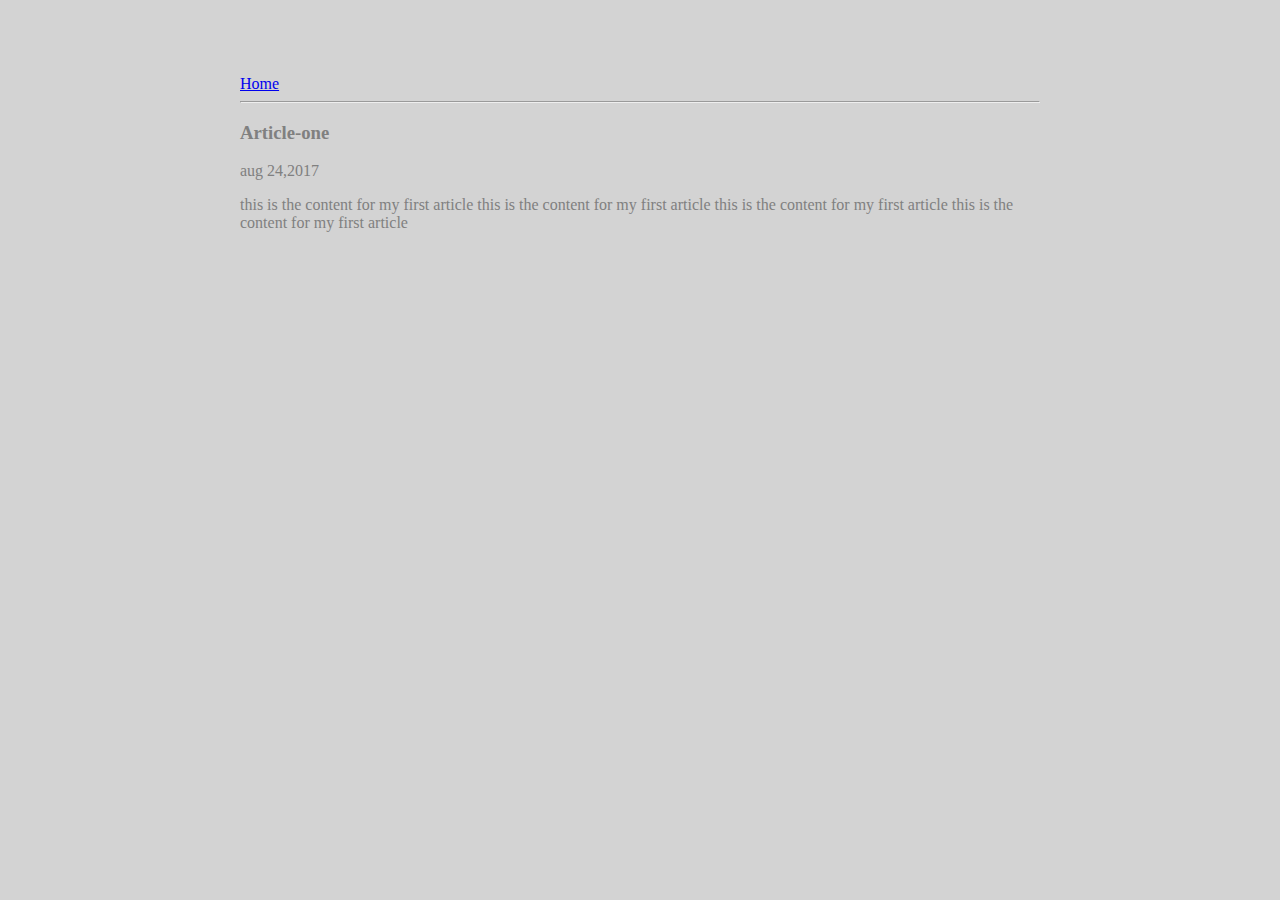
<file: ui/article-one.html>
<html>
    <head>
        <title>
            Article-one ramesh
        </title>
        <meta name="viewport" content="width = device-width, initial-scale=1">
        
        <link href="/ui/style.css" rel="stylesheet" />
       
    </head>
    <body>
        <div class="container">
            <div>
            <a href="/">Home</a>
            </div>
            <hr>
            <h3>
            Article-one
            </h3>
            <div>
            aug 24,2017
            </div>
            <div>
            <p>
            this is the content for my first article 
            this is the content for my first article 
            this is the content for my first article 
            this is the content for my first article 
            </p>
             </div>
        </div>
    </body>
</html>
</file>
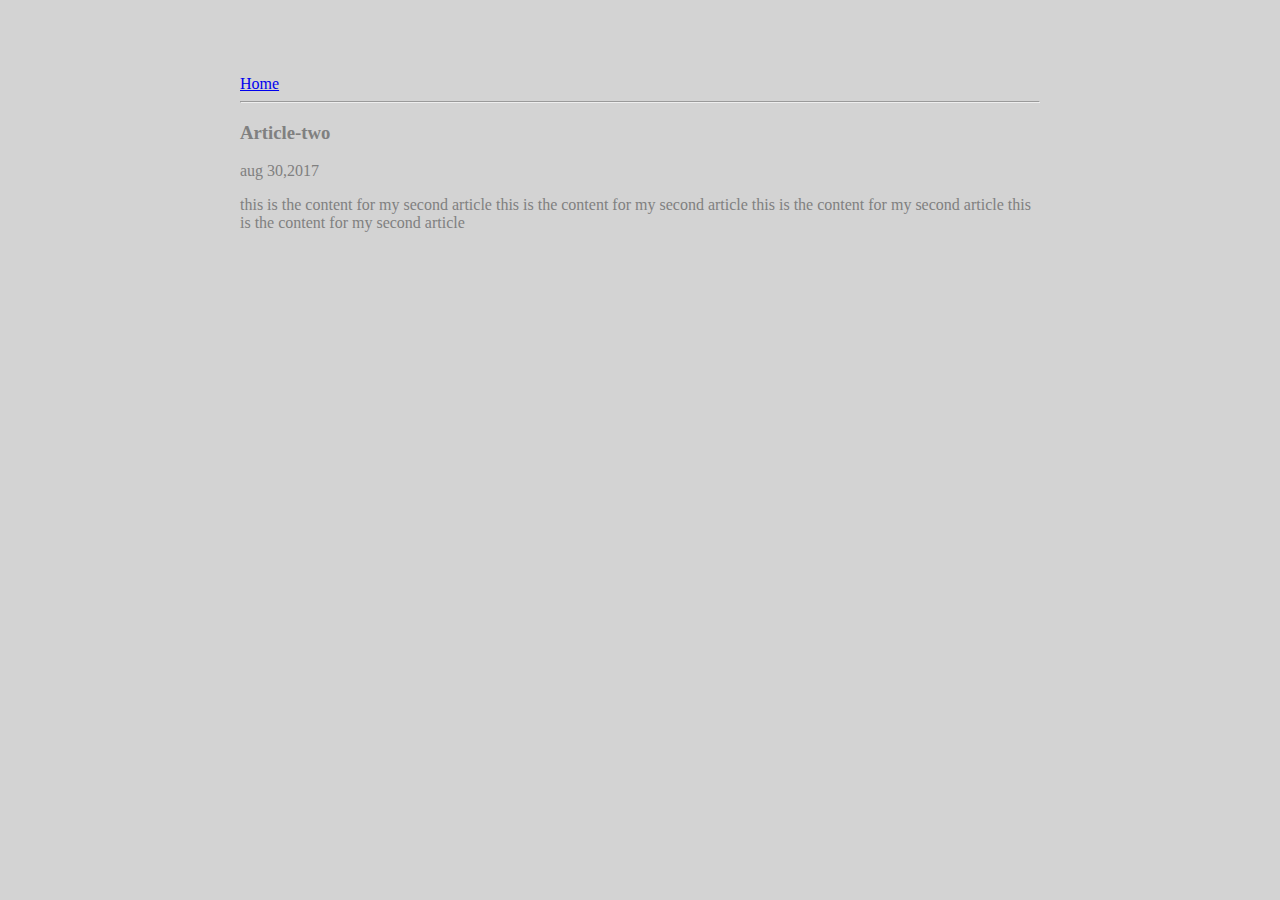
<file: ui/article-two.html>
<html>
    <head>
        <title>
            Article-two ramesh
        </title>
        <meta name="viewport" content="width = device-width, initial-scale=1">
        
        <link href="/ui/style.css" rel="stylesheet" />
       
    </head>
    <body>
        <div class="container">
            <div>
            <a href="/">Home</a>
            </div>
            <hr>
            <h3>
            Article-two
            </h3>
            <div>
            aug 30,2017
            </div>
            <div>
            <p>
            this is the content for my second article 
            this is the content for my second article 
            this is the content for my second article 
            this is the content for my second article 
            </p>
             </div>
        </div>
    </body>
</html>
</file>
<file: ui/style.css>
body {
    font-family: sans-serif;
    background-color: lightgrey;
    margin-top: 75px;
}

.center {
    text-align: center;
}

.text-big {
    font-size: 300%;
}

.bold {
    font-weight: bold;
}

.img-medium {
    height: 200px;
}
.container
        {max-width: 800px;
        margin: 0 auto;
        color: grey;
        font-family: sans-sarif;
        }
</file>
